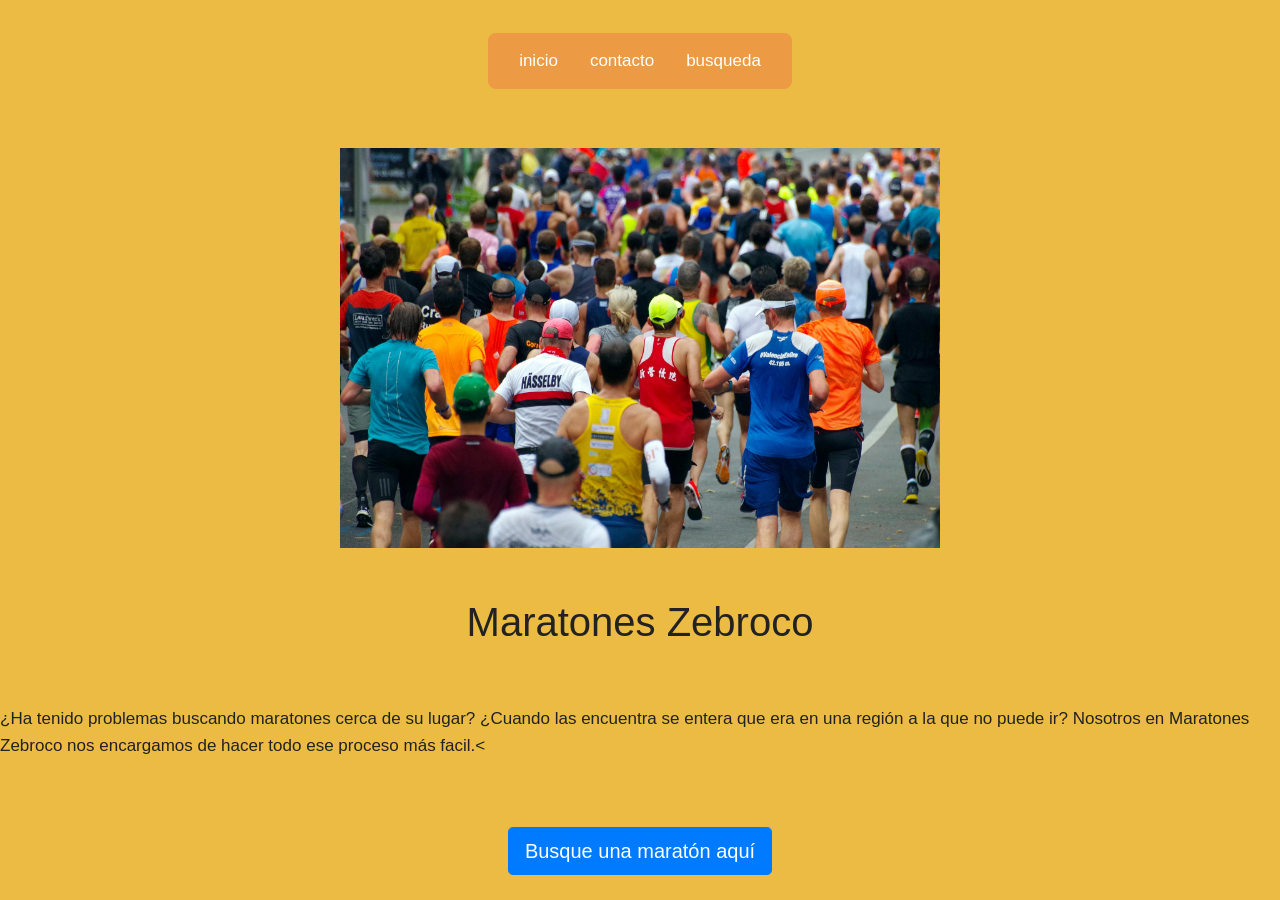
<file: paginia offline/index.html>
<!DOCTYPE html>
<html>
    

<head>
  <meta charset="UTF-8">
  <meta name="viewport" content="width=device-width, initial-scale=1.0">
  <title>Home — Multi-Page Site</title>
  <link rel="stylesheet" href="css/bootstrap.min.css">
  <link rel="stylesheet" href="css/style.css">
  </head>

<body >
  <header>
<nav class="navbar bg-body-tertiary">
  <ul>
  <div class="container-fluid">
      <li><a href="index.html">inicio</a></li>
       
      <li><a href="contacto.html">contacto</a></li>

      <li><a href="busqueda.html">busqueda</a></li>
  </div>
  </ul>
</nav>

</header>

  
     <img src="images/frontpage.jpg" width="600" height="400" class="center-image">

      <h1 style="text-align: center;">Maratones Zebroco</h1>
    
    <p>¿Ha tenido problemas buscando maratones cerca de su lugar? ¿Cuando las encuentra se entera que era en una región a la que no puede ir? Nosotros en Maratones Zebroco nos encargamos de hacer todo ese proceso más facil.<</p>
  
  <a class="btn btn-primary btn-lg" href="busqueda.html" role="button">Busque una maratón aquí</a>
  

<script src="js/jquery.slim.min.js"></script>
<script src="js/popper.min.js"></script>
<script src="js/bootstrap.min.js"></script></body>

</html>
</file>
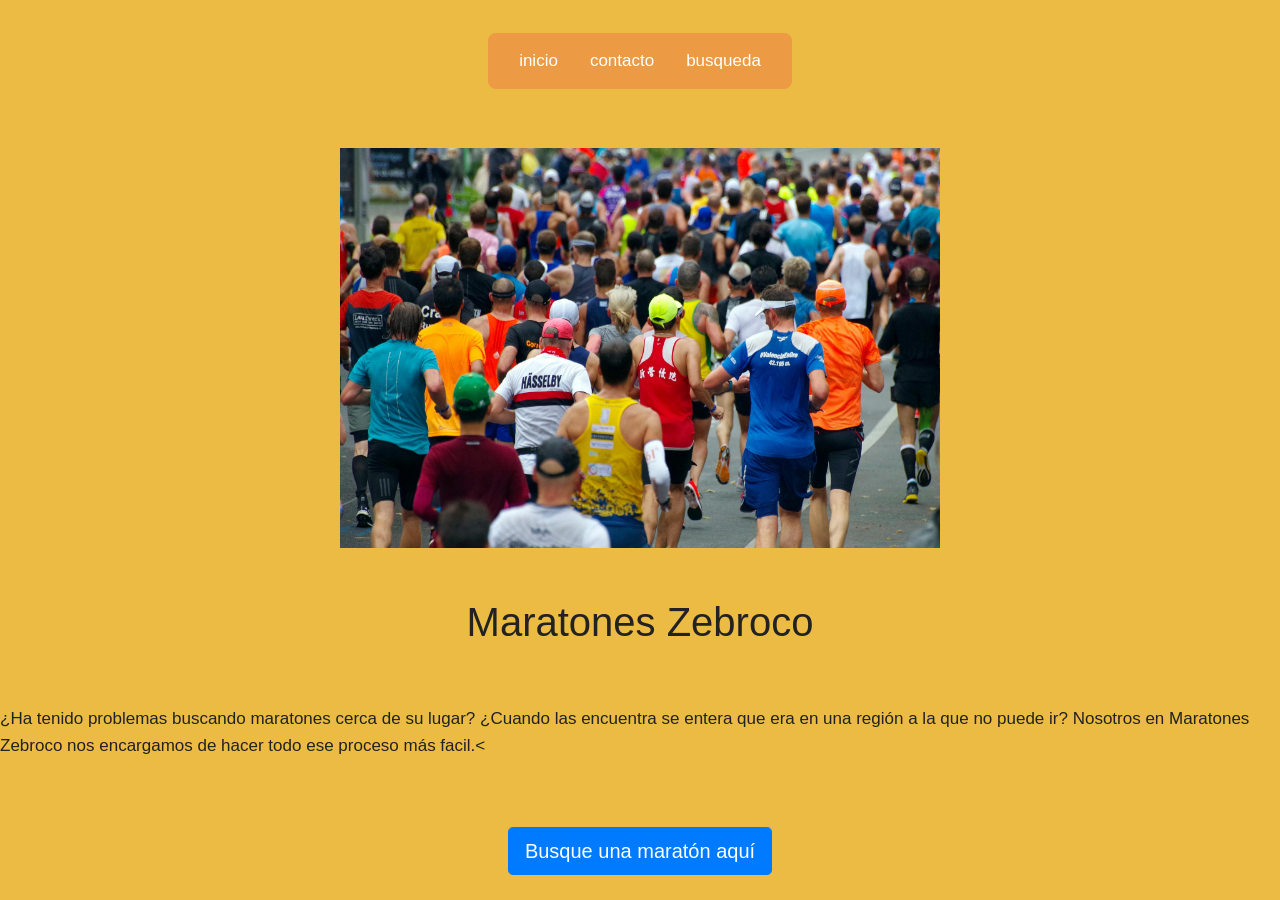
<file: paginia offline/paginia offline/index.html>
<!DOCTYPE html>
<html>
    

<head>
  <meta charset="UTF-8">
  <meta name="viewport" content="width=device-width, initial-scale=1.0">
  <title>Home — Multi-Page Site</title>
  <link rel="stylesheet" href="css/bootstrap.min.css">
  <link rel="stylesheet" href="css/style.css">
  </head>

<body >
  <header>
<nav class="navbar bg-body-tertiary">
  <ul>
  <div class="container-fluid">
      <li><a href="index.html">inicio</a></li>
       
      <li><a href="contacto.html">contacto</a></li>

      <li><a href="busqueda.html">busqueda</a></li>
  </div>
  </ul>
</nav>

</header>

  
     <img src="images/frontpage.jpg" width="600" height="400" class="center-image">

      <h1 style="text-align: center;">Maratones Zebroco</h1>
    
    <p>¿Ha tenido problemas buscando maratones cerca de su lugar? ¿Cuando las encuentra se entera que era en una región a la que no puede ir? Nosotros en Maratones Zebroco nos encargamos de hacer todo ese proceso más facil.<</p>
  
  <a class="btn btn-primary btn-lg" href="/busqueda.html" role="button">Busque una maratón aquí</a>
  

<script src="js/jquery.slim.min.js"></script>
<script src="js/popper.min.js"></script>
<script src="js/bootstrap.min.js"></script></body>

</html>
</file>
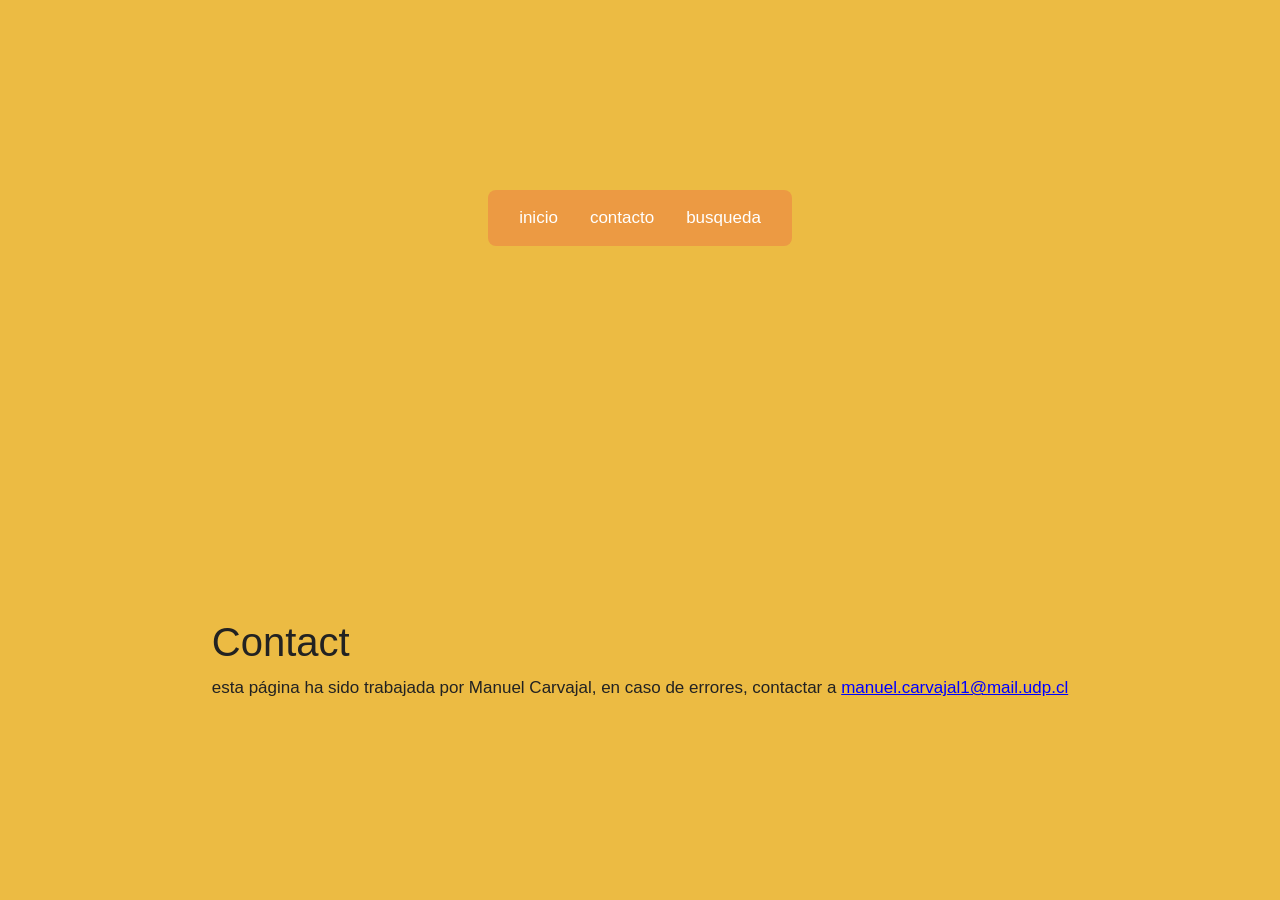
<file: paginia offline/contacto.html>
<!DOCTYPE html>
<html lang="en">
<head>
  <meta charset="UTF-8">
  <meta name="viewport" content="width=device-width, initial-scale=1.0">
  <title>Contact — M</title>
  <link rel="stylesheet" href="css/bootstrap.min.css">
  <link rel="stylesheet" href="css/style.css">
</head>
<body>
  <nav class="navbar bg-body-tertiary">
  <ul>
  <div class="container-fluid">
      <li><a href="index.html">inicio</a></li>
       
      <li><a href="contacto.html">contacto</a></li>

      <li><a href="busqueda.html">busqueda</a></li>
  </div>
  </ul>
</nav>

  <main>
    <h1>Contact</h1>
    <p>esta página ha sido trabajada por Manuel Carvajal, en caso de errores, contactar a <span style="color: blue;text-decoration: underline;">manuel.carvajal1@mail.udp.cl</span></p>
  </main>


</body>
</html>
</file>
<file: paginia offline/css/style.css>
@view-transition {
  navigation: auto;
}

*,
*::before,
*::after {
  box-sizing: border-box;
}

[x-cloak] { display: none !important; }

body {
  margin: 0;
  justify-content: center;
  align-items: center;
  font-family: "Lato", sans-serif;
  font-size: 1.0625rem;
  line-height: 1.6;
  color: #222;
  background: #ECBB43;
  min-height: 100vh;
  margin: 0;
  display: grid;
  place-items: center;
}

.card {
  display: block;
  max-width: 26rem;
  width: 100%;
  text-decoration: none;
  color: inherit;
  background: white;
  border-radius: 12px;
  overflow: hidden;
  box-shadow:
    rgba(50, 50, 93, 0.25) 0px 50px 100px -20px,
    rgba(0, 0, 0, 0.3) 0px 30px 60px -30px;
}


.card__image {
  display: block;
  width: 100%;
  height: auto;
  aspect-ratio: 1;
  object-fit: cover;
  view-transition-name: article-image;
}

.card__body {
  padding: 1.25rem 1.35rem 1.4rem;
}

.card__title {
  margin: 0 0 0.5rem;
  font-size: 1.55rem;
  font-weight: 900;
  line-height: 1.2;
  letter-spacing: -0.02em;
  view-transition-name: article-title;
}

.card__desc {
  margin: 0 0 1rem;
  opacity: 0.8;
  font-size: 0.95rem;
  line-height: 1.5;
}

.card__meta {
  display: flex;
  flex-wrap: wrap;
  gap: 0.4rem;
  font-size: 0.8125rem;
  font-weight: 500;
  opacity: 0.8;
  color: var(--muted);
}

.page-article {
  padding: 1.5rem 1.25rem 3.5rem;
}

.article {
  max-width: 40rem;
  margin: 0 auto;
}

.article__back {
  display: inline-block;
  margin-bottom: 1.25rem;
  font-size: 0.875rem;
  font-weight: 600;
  text-decoration: none;
}

.article__image {
  display: block;
  width: 100%;
  height: auto;
  aspect-ratio: 16 / 9;
  object-fit: cover;
  border-radius: 14px;
  box-shadow:
    rgba(50, 50, 93, 0.25) 0px 50px 100px -20px,
    rgba(0, 0, 0, 0.3) 0px 30px 60px -30px;
  view-transition-name: article-image;
}

.article__header {
  margin: 1.75rem 0 1.5rem;

}

.article__title {
  margin: 0 0 0.75rem;
  font-size: clamp(3.9rem, 8vw, 5rem);
  font-weight: 700;
  line-height: 1.15;
  letter-spacing: -0.025em;
  view-transition-name: article-title;
}

.article__deck {
  margin: 0 0 1rem;
  font-size: 1.125rem;
  opacity: 0.8;
  line-height: 1.5;
}

.article__meta {
  display: flex;
  flex-wrap: wrap;
  gap: 0.4rem;
  font-size: 0.875rem;
  font-weight: 500;
  opacity: 0.8;
}

.article__content {
  background: white;
  border: 1px solid #ccc;
  border-radius: 14px;
  padding: 1.5rem 1.5rem 1.75rem;
  backdrop-filter: blur(8px);
}

.article__content p {
  margin: 0 0 1.15rem;
}

.article__content p:last-child {
  margin-bottom: 0;
}

.article__content h2 {
  margin: 1.75rem 0 0.65rem;
  font-size: 1.35rem;
  font-weight: 600;
  letter-spacing: -0.02em;
}

.article__content h2:first-child {
  margin-top: 0;
}

.article__content code {
  font-size: 0.9em;
  padding: 0.1em 0.35em;
  border-radius: 0.25em;
  background: color-mix(in oklab, #333 6%, transparent);
}

ul {
  list-style-type: none;
  margin: 0;
  padding: 0;
  overflow: hidden;
  background-color: #EC9A43;
  border-radius: 8px;
}

ul li {
  float: left;
}

ul li a {
  display: block;
  color: white;
  text-align: center;
  padding: 14px 16px;
  text-decoration: none;
}

ul li a:hover {
  background-color: #1111;
}

.btn-primary {
  --bs-btn-font-weight: 600;
  --bs-btn-color: var(--bs-white);
  --bs-btn-bg: var(--bd-violet-bg);
  --bs-btn-border-color: var(--bd-violet-bg);
  --bs-btn-hover-color: var(--bs-white);
  --bs-btn-hover-bg: #{shade-color($bd-violet, 10%)};
  --bs-btn-hover-border-color: #{shade-color($bd-violet, 10%)};
  --bs-btn-focus-shadow-rgb: var(--bd-violet-rgb);
  --bs-btn-active-color: var(--bs-btn-hover-color);
  --bs-btn-active-bg: #{shade-color($bd-violet, 20%)};
  --bs-btn-active-border-color: #{shade-color($bd-violet, 20%)};
}
.navbar bg-body-tertiary {
  --bs-nav-link-padding-x: 1rem;
  --bs-nav-link-padding-y: 0.5rem;
  --bs-nav-link-font-weight: ;
  --bs-nav-link-color: #CA7419;
  --bs-nav-link-hover-color: #9A5206;
  --bs-nav-link-disabled-color: #5E3000;

  display: flex;
  gap: 50px;
  flex-wrap: wrap;
  padding-left: 0;
  margin-bottom: 0;
  list-style: none;
}
.search {
    width: 100%;
    padding: 0.85rem 0.2rem;
    border: none;
    background: #FFDD73;
    font-size: 1.05rem;
    margin: 0 0 0.35rem;
    color: var(--ink);
    outline: none;
  }

  .filters {
    display: grid;
    grid-template-columns: repeat(3, 1fr);
    gap: 1.25rem;
    margin: 1.5rem 0 2.5rem;
  }

.race{
  border:2px solid Black;
}
.race-header {
  display: flex;
  justify-content: space-between;
  align-items: center;
  padding: 0.75rem 0.25rem;
  font-weight: 600;
  background: #FF8144;
}
.race-header:hover {
  background: #F1560B;
}
.race-header[aria-expanded="true"] .flecha {
  transform: rotate(90deg);
}
.collapse p {
  width: 100%;
  margin: 0.3rem 0.25rem;
}


/* Prefer less motion when requested */
@media (prefers-reduced-motion: reduce) {
  .card {
    transition: none;
  }
}
</file>
<file: paginia offline/paginia offline/css/style.css>
@view-transition {
  navigation: auto;
}

*,
*::before,
*::after {
  box-sizing: border-box;
}

body {
  margin: 0;
  justify-content: center;
  align-items: center;
  font-family: "Lato", sans-serif;
  font-size: 1.0625rem;
  line-height: 1.6;
  color: #222;
  background: #ECBB43;
  min-height: 100vh;
  margin: 0;
  display: grid;
  place-items: center;
}

.card {
  display: block;
  max-width: 26rem;
  width: 100%;
  text-decoration: none;
  color: inherit;
  background: white;
  border-radius: 12px;
  overflow: hidden;
  box-shadow:
    rgba(50, 50, 93, 0.25) 0px 50px 100px -20px,
    rgba(0, 0, 0, 0.3) 0px 30px 60px -30px;
}


.card__image {
  display: block;
  width: 100%;
  height: auto;
  aspect-ratio: 1;
  object-fit: cover;
  view-transition-name: article-image;
}

.card__body {
  padding: 1.25rem 1.35rem 1.4rem;
}

.card__title {
  margin: 0 0 0.5rem;
  font-size: 1.55rem;
  font-weight: 900;
  line-height: 1.2;
  letter-spacing: -0.02em;
  view-transition-name: article-title;
}

.card__desc {
  margin: 0 0 1rem;
  opacity: 0.8;
  font-size: 0.95rem;
  line-height: 1.5;
}

.card__meta {
  display: flex;
  flex-wrap: wrap;
  gap: 0.4rem;
  font-size: 0.8125rem;
  font-weight: 500;
  opacity: 0.8;
  color: var(--muted);
}

.page-article {
  padding: 1.5rem 1.25rem 3.5rem;
}

.article {
  max-width: 40rem;
  margin: 0 auto;
}

.article__back {
  display: inline-block;
  margin-bottom: 1.25rem;
  font-size: 0.875rem;
  font-weight: 600;
  text-decoration: none;
}

.article__image {
  display: block;
  width: 100%;
  height: auto;
  aspect-ratio: 16 / 9;
  object-fit: cover;
  border-radius: 14px;
  box-shadow:
    rgba(50, 50, 93, 0.25) 0px 50px 100px -20px,
    rgba(0, 0, 0, 0.3) 0px 30px 60px -30px;
  view-transition-name: article-image;
}

.article__header {
  margin: 1.75rem 0 1.5rem;

}

.article__title {
  margin: 0 0 0.75rem;
  font-size: clamp(3.9rem, 8vw, 5rem);
  font-weight: 700;
  line-height: 1.15;
  letter-spacing: -0.025em;
  view-transition-name: article-title;
}

.article__deck {
  margin: 0 0 1rem;
  font-size: 1.125rem;
  opacity: 0.8;
  line-height: 1.5;
}

.article__meta {
  display: flex;
  flex-wrap: wrap;
  gap: 0.4rem;
  font-size: 0.875rem;
  font-weight: 500;
  opacity: 0.8;
}

.article__content {
  background: white;
  border: 1px solid #ccc;
  border-radius: 14px;
  padding: 1.5rem 1.5rem 1.75rem;
  backdrop-filter: blur(8px);
}

.article__content p {
  margin: 0 0 1.15rem;
}

.article__content p:last-child {
  margin-bottom: 0;
}

.article__content h2 {
  margin: 1.75rem 0 0.65rem;
  font-size: 1.35rem;
  font-weight: 600;
  letter-spacing: -0.02em;
}

.article__content h2:first-child {
  margin-top: 0;
}

.article__content code {
  font-size: 0.9em;
  padding: 0.1em 0.35em;
  border-radius: 0.25em;
  background: color-mix(in oklab, #333 6%, transparent);
}

ul {
  list-style-type: none;
  margin: 0;
  padding: 0;
  overflow: hidden;
  background-color: #EC9A43;
  border-radius: 8px;
}

ul li {
  float: left;
}

ul li a {
  display: block;
  color: white;
  text-align: center;
  padding: 14px 16px;
  text-decoration: none;
}

ul li a:hover {
  background-color: #1111;
}

.btn-primary {
  --bs-btn-font-weight: 600;
  --bs-btn-color: var(--bs-white);
  --bs-btn-bg: var(--bd-violet-bg);
  --bs-btn-border-color: var(--bd-violet-bg);
  --bs-btn-hover-color: var(--bs-white);
  --bs-btn-hover-bg: #{shade-color($bd-violet, 10%)};
  --bs-btn-hover-border-color: #{shade-color($bd-violet, 10%)};
  --bs-btn-focus-shadow-rgb: var(--bd-violet-rgb);
  --bs-btn-active-color: var(--bs-btn-hover-color);
  --bs-btn-active-bg: #{shade-color($bd-violet, 20%)};
  --bs-btn-active-border-color: #{shade-color($bd-violet, 20%)};
}
.navbar bg-body-tertiary {
  --bs-nav-link-padding-x: 1rem;
  --bs-nav-link-padding-y: 0.5rem;
  --bs-nav-link-font-weight: ;
  --bs-nav-link-color: #CA7419;
  --bs-nav-link-hover-color: #9A5206;
  --bs-nav-link-disabled-color: #5E3000;

  display: flex;
  gap: 50px;
  flex-wrap: wrap;
  padding-left: 0;
  margin-bottom: 0;
  list-style: none;
}
.search {
    width: 100%;
    padding: 0.85rem 0.2rem;
    border: none;
    background: #FFDD73;
    font-size: 1.05rem;
    margin: 0 0 0.35rem;
    color: var(--ink);
    outline: none;
  }

  .filters {
    display: grid;
    grid-template-columns: repeat(3, 1fr);
    gap: 1.25rem;
    margin: 1.5rem 0 2.5rem;
  }

.race{
  border:2px solid Black;
}
.race-header {
  display: flex;
  justify-content: space-between;
  align-items: center;
  padding: 0.75rem 0.25rem;
  font-weight: 600;
  background: #FF8144;
}
.race-header:hover {
  background: #F1560B;
}
.race-header[aria-expanded="true"] .flecha {
  transform: rotate(90deg);
}
.collapse p {
  width: 100%;
  margin: 0.3rem 0.25rem;
}


/* Prefer less motion when requested */
@media (prefers-reduced-motion: reduce) {
  .card {
    transition: none;
  }
}
</file>
